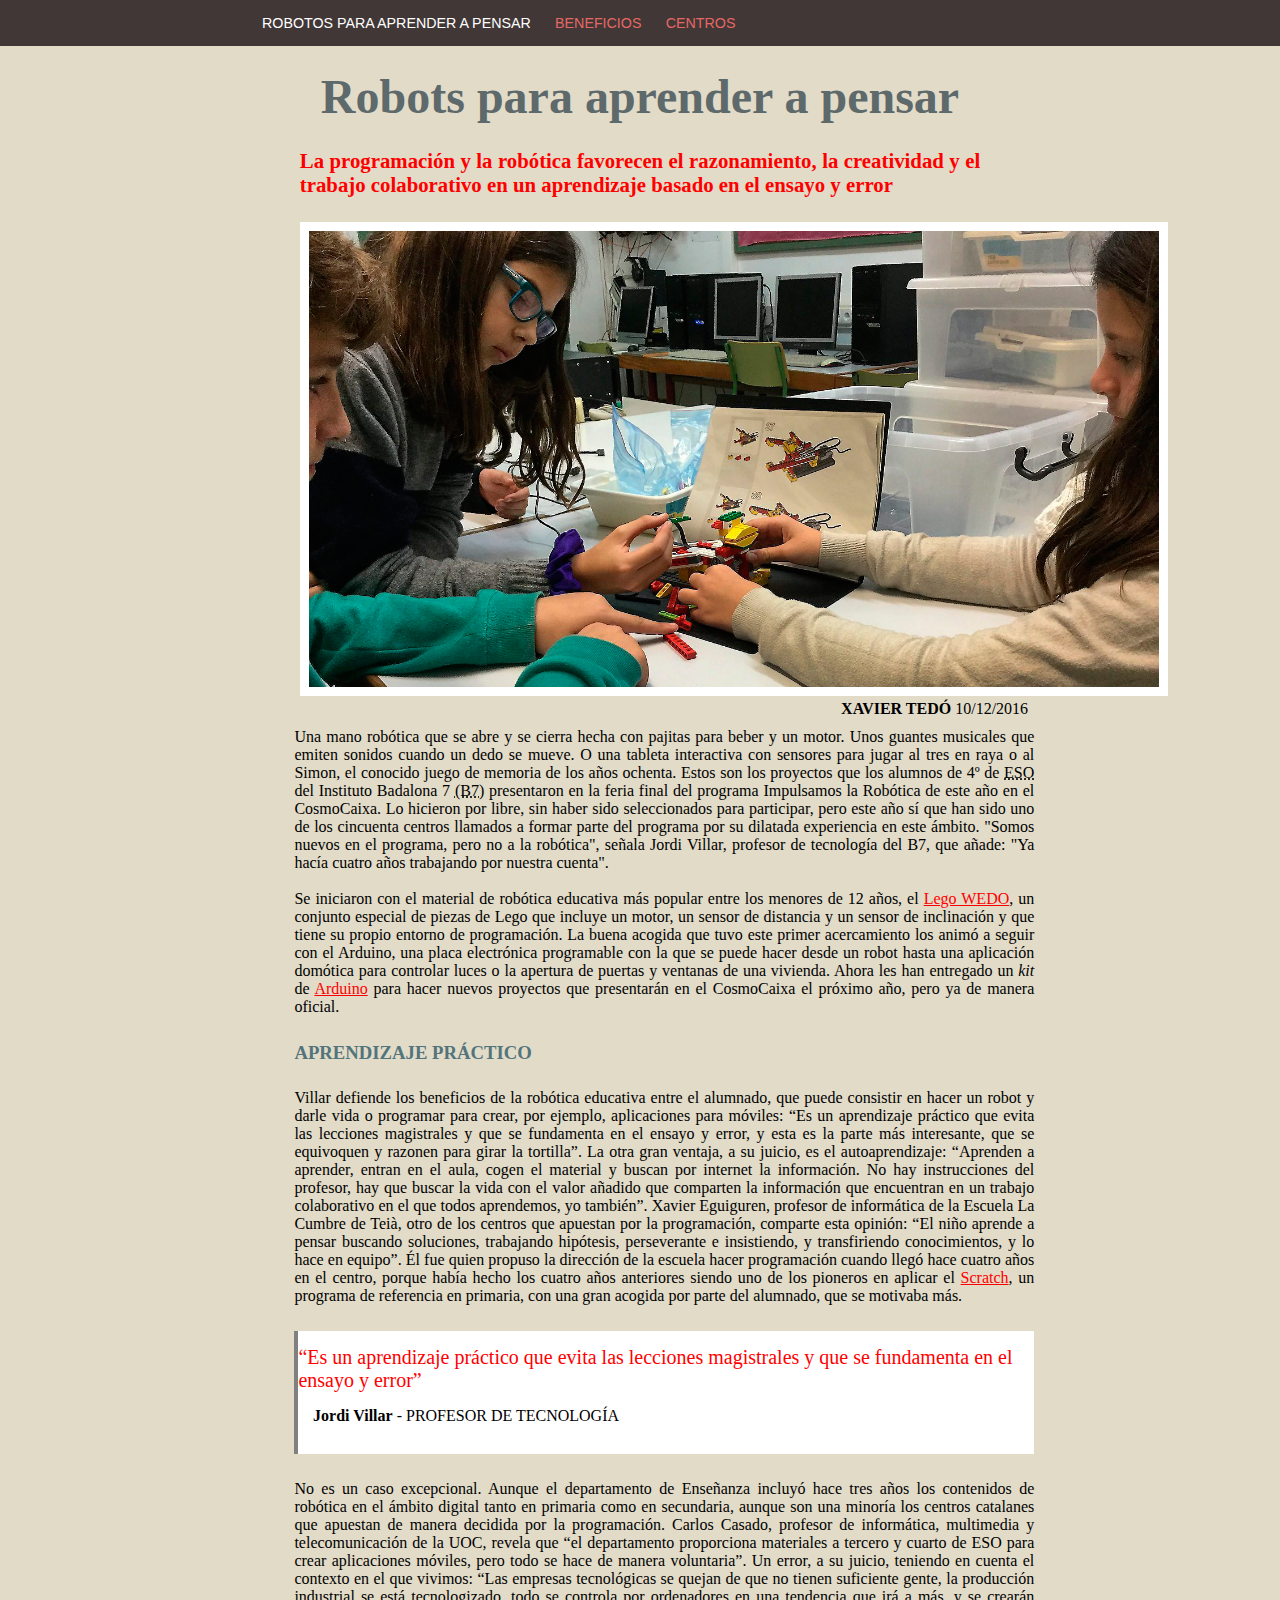
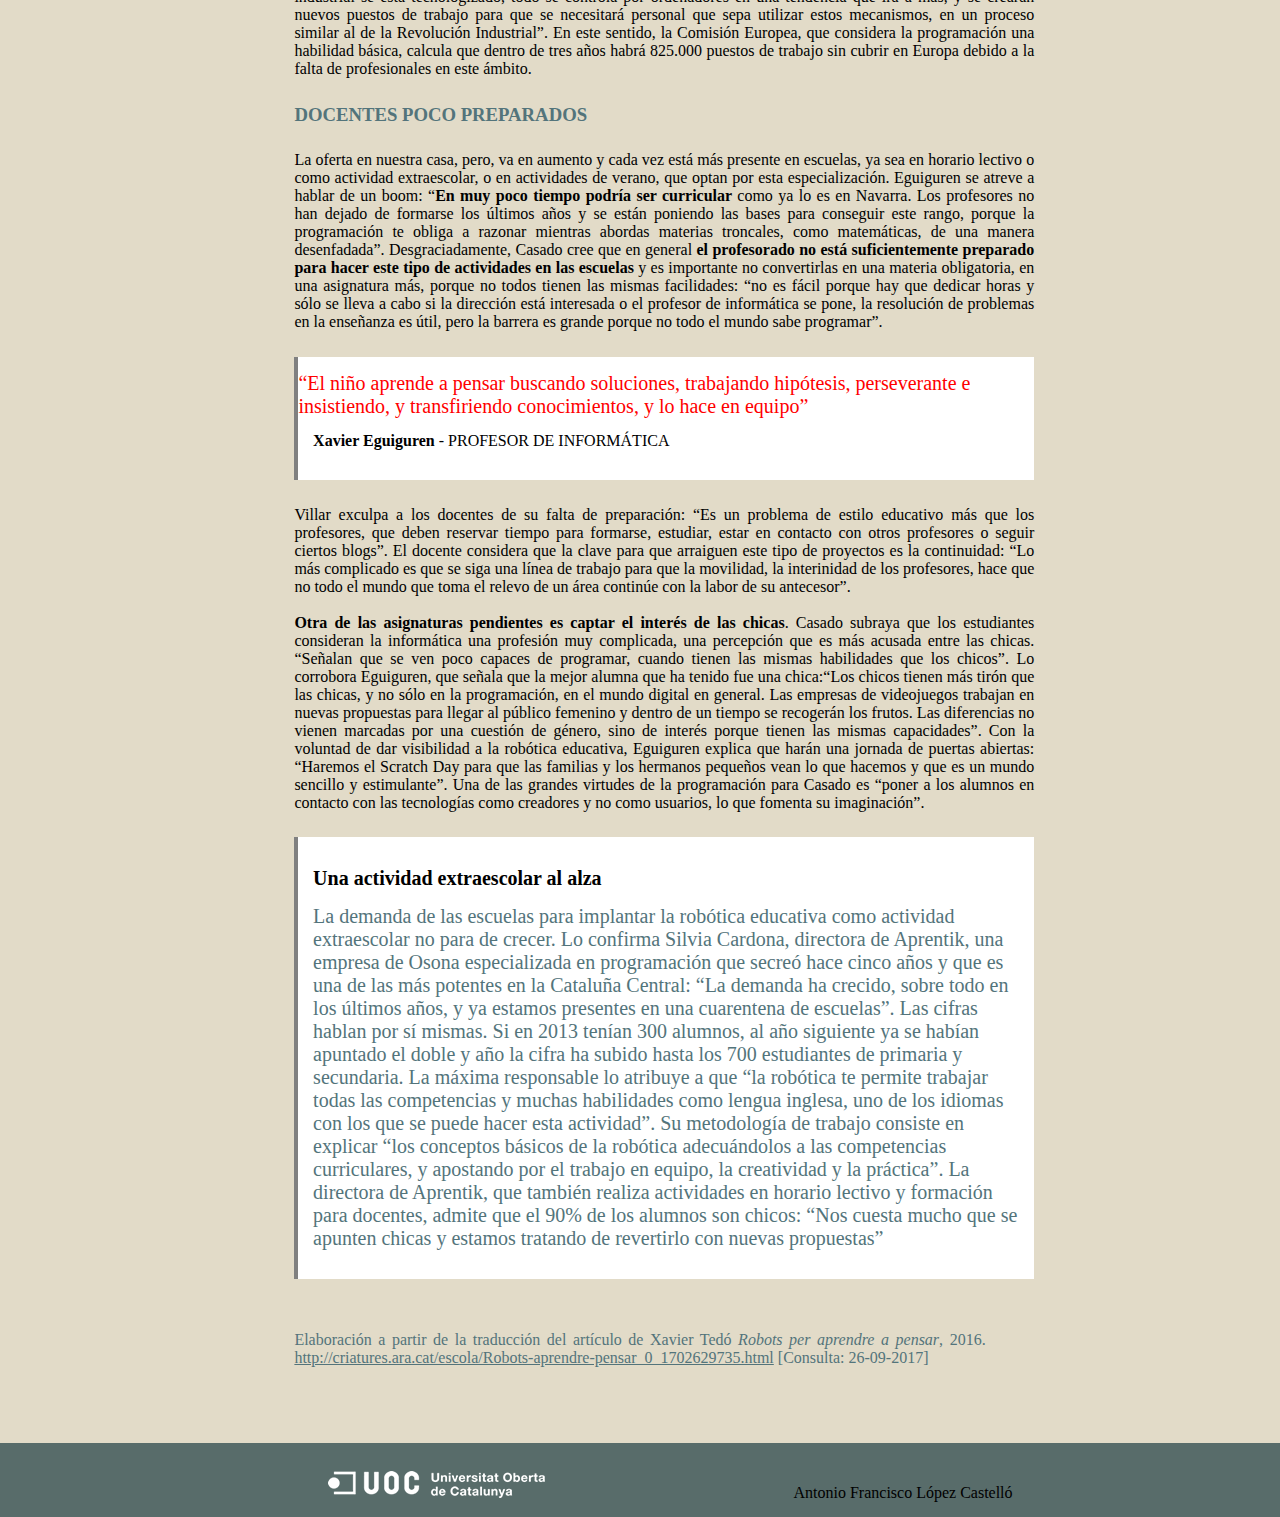
<file: index.html>
<!DOCTYPE html>

<html lang="es-ES">
	<head>
		<meta name="description" content="Ejercicio PEC">
		<meta name="author" content="Antonio Fco López Castelló">
		<meta name="viewport" content="width=device-width, initial-scale=1.0">
		<meta charset="utf-8">
		<link href="css/style.css" rel="stylesheet" type="text/css">
		<title>Robots para aprender a pensar</title>
	</head>
	<body>
		<header>
				<nav>
					<ul>
						<li class="in"><a href="index.html" title="Pagina principal">ROBOTOS PARA APRENDER A PENSAR</a></li>
						<li><a href="beneficios.html" title="Beneficios">BENEFICIOS</a></li>
						<li><a href="centros.html" title="Centros">CENTROS</a></li>
					</ul>
				</nav>
		</header>
		<main>
			<article>
				<header>
					<h1>Robots para aprender a pensar</h1>
					<h2>La programación y la robótica favorecen el razonamiento, la creatividad y el trabajo colaborativo en un 
						aprendizaje basado en el ensayo y error</h2>
					<figure>
						<img src= "img/imagen-articulo.png" alt="Niños jugando con lego"/>
					</figure>
					<p><strong>XAVIER TEDÓ </strong><time datetime="2016-12-10">10/12/2016</time></p>
				</header>
				<section>
					<p>Una mano robótica que se abre y se cierra hecha con pajitas para beber y un motor. Unos guantes musicales 
						que emiten sonidos cuando un dedo se mueve. O una tableta interactiva con sensores para jugar al tres en raya
						o al Simon, el conocido juego de memoria de los años ochenta. Estos son los proyectos que los alumnos de 4º de <abbr title="Educación Secundaria Obligatoría">
						ESO</abbr> del Instituto Badalona 7 <abbr title="Badalona 7">(B7)</abbr> presentaron en la feria final del programa Impulsamos la Robótica de este año en el CosmoCaixa.
						Lo hicieron por libre, sin haber sido seleccionados para participar, pero este año sí que han sido uno de los cincuenta centros llamados a formar parte del programa por
						su dilatada experiencia en este ámbito. "Somos nuevos en el programa, pero no a la robótica", señala Jordi Villar, profesor de tecnología del B7, que añade: "Ya hacía cuatro
						años trabajando por nuestra cuenta".</p><br/>

					<p>Se iniciaron con el material de robótica educativa más popular entre los menores de 12 años, el
						<a href="https://education.lego.com/en-us/products/lego-education-wedo-construction-set/9580" title="Aprende con LEGO" target="_blank">
						Lego WEDO</a>, un conjunto especial de piezas de Lego que incluye un motor, un sensor de distancia y un
						sensor de inclinación y que tiene su propio entorno de programación. La buena acogida que tuvo este primer
						acercamiento los animó a seguir con el Arduino, una placa electrónica programable con la que se puede hacer
						desde un robot hasta una aplicación domótica para controlar luces o la apertura de puertas y ventanas de
						una vivienda. Ahora les han entregado un <i lang="en-EN">kit</i> de <a href="https://www.arduino.cc/" title="Pagina Arduino" target="_blank">
						Arduino</a> para hacer nuevos proyectos que presentarán en el CosmoCaixa el próximo año, pero ya de manera oficial.</p>
				</section>
				<section>
					<h3>APRENDIZAJE PRÁCTICO</h3>
					<p>Villar defiende los beneficios de la robótica educativa entre el alumnado, que puede consistir en hacer un robot y darle vida o programar
						para crear, por ejemplo, aplicaciones para móviles: <q>Es un aprendizaje práctico que evita las lecciones magistrales y que se fundamenta
						en el ensayo y error, y esta es la parte más interesante, que se equivoquen y razonen para girar la tortilla</q>. La otra gran ventaja, a su 
						juicio, es el autoaprendizaje: <q>Aprenden a aprender, entran en el aula, cogen el material y buscan por internet la información. No hay
						instrucciones del profesor, hay que buscar la vida con el valor añadido que comparten la información que encuentran en un trabajo colaborativo
						en el que todos aprendemos, yo también</q>. Xavier Eguiguren, profesor de informática de la Escuela La Cumbre de Teià, otro de los centros que 
						apuestan por la programación, comparte esta opinión: <q>El niño aprende a pensar buscando soluciones, trabajando hipótesis, perseverante e insistiendo,
						y transfiriendo conocimientos, y lo hace en equipo</q>. Él fue quien propuso la dirección de la escuela hacer programación cuando llegó hace cuatro años
						en el centro, porque había hecho los cuatro años anteriores siendo uno de los pioneros en aplicar el <a href="https://scratch.mit.edu/" title="Pagina de Scratch" target="_blank">
						Scratch</a>, un programa de referencia en primaria, con una gran acogida por parte del alumnado, que se motivaba más.</p>

					<blockquote>
						<q>Es un aprendizaje práctico que evita las lecciones magistrales y que se fundamenta en el ensayo y error</q>
						<p><strong>Jordi Villar</strong> - PROFESOR DE TECNOLOGÍA</p>
					</blockquote>

					<p>No es un caso excepcional. Aunque el departamento de Enseñanza incluyó hace tres años los contenidos de robótica en el ámbito digital tanto en primaria como
						en secundaria, aunque son una minoría los centros catalanes que apuestan de manera decidida por la programación. Carlos Casado, profesor de informática,
						multimedia y telecomunicación de la UOC, revela que <q>el departamento proporciona materiales a tercero y cuarto de ESO para crear aplicaciones móviles, 
						pero todo se hace de manera voluntaria</q>. Un error, a su juicio, teniendo en cuenta el contexto en el que vivimos: <q>Las empresas tecnológicas se quejan
						de que no tienen suficiente gente, la producción industrial se está tecnologizado, todo se controla por ordenadores en una tendencia que irá a más, y se crearán
						nuevos puestos de trabajo para que se necesitará personal que sepa utilizar estos mecanismos, en un proceso similar al de la Revolución Industrial</q>. En este
						sentido, la Comisión Europea, que considera la programación una habilidad básica, calcula que dentro de tres años habrá 825.000 puestos de trabajo sin cubrir en
						Europa debido a la falta de profesionales en este ámbito.</p>
				</section>
				<section> 
					<h3>DOCENTES POCO PREPARADOS</h3>
					<p>La oferta en nuestra casa, pero, va en aumento y cada vez está más presente en escuelas, ya sea en horario lectivo o como actividad extraescolar, o en actividades
						de verano, que optan por esta especialización. Eguiguren se atreve a hablar de un boom: <q><strong>En muy poco tiempo podría ser curricular </strong>como ya lo es
						en Navarra. Los profesores no han dejado de formarse los últimos años y se están poniendo las bases para conseguir este rango, porque la programación te obliga a
						razonar mientras abordas materias troncales, como matemáticas, de una manera desenfadada</q>. Desgraciadamente, Casado cree que en general <strong>el profesorado
						no está suficientemente preparado para hacer este tipo de actividades en las escuelas</strong> y es importante no convertirlas en una materia obligatoria, en una 
						asignatura más, porque no todos tienen las mismas facilidades: <q>no es fácil porque hay que dedicar horas y sólo se lleva a cabo si la dirección está interesada
						o el profesor de informática se pone, la resolución de problemas en la enseñanza es útil, pero la barrera es grande porque no todo el mundo sabe programar</q>.</p>
						
					<blockquote>
						<q>El niño aprende a pensar buscando soluciones, trabajando hipótesis, perseverante e insistiendo, y transfiriendo conocimientos, y lo hace en equipo</q>
						<p><strong>Xavier Eguiguren</strong> - PROFESOR DE INFORMÁTICA</p>
					</blockquote>

					<p>Villar exculpa a los docentes de su falta de preparación: <q>Es un problema de estilo educativo más que los profesores, que deben reservar tiempo para formarse, 
						estudiar, estar en contacto con otros profesores o seguir ciertos blogs</q>. El docente considera que la clave para que arraiguen este tipo de proyectos es la
						continuidad: <q>Lo más complicado es que se siga una línea de trabajo para que la movilidad, la interinidad de los profesores, hace que no todo el mundo que toma
						el relevo de un área continúe con la labor de su antecesor</q>.<p><br/>

					<p><strong>Otra de las asignaturas pendientes es captar el interés de las chicas</strong>. Casado subraya que los estudiantes consideran la informática una profesión
						muy complicada, una percepción que es más acusada entre las chicas. <q>Señalan que se ven poco capaces de programar, cuando tienen las mismas habilidades que los
						chicos</q>. Lo corrobora Eguiguren, que señala que la mejor alumna que ha tenido fue una chica:<q>Los chicos tienen más tirón que las chicas, y no sólo en la
						programación, en el mundo digital en general. Las empresas de videojuegos trabajan en nuevas propuestas para llegar al público femenino y dentro de un tiempo se
						recogerán los frutos. Las diferencias no vienen marcadas por una cuestión de género, sino de interés porque tienen las mismas capacidades</q>. Con la voluntad de 
						dar visibilidad a la robótica educativa, Eguiguren explica que harán una jornada de puertas abiertas: <q>Haremos el Scratch Day para que las familias y los hermanos
						pequeños vean lo que hacemos y que es un mundo sencillo y estimulante</q>. Una de las grandes virtudes de la programación para Casado es <q>poner a los alumnos en 
						contacto con las tecnologías como creadores y no como usuarios, lo que fomenta su imaginación</q>.</p>
				</section>
				<aside>
					<blockquote>
					<h4>Una actividad extraescolar al alza</h4>

						<p>La demanda de las escuelas para implantar la robótica educativa como actividad extraescolar no para de crecer. Lo confirma Silvia Cardona, directora de Aprentik,
							una empresa de Osona especializada en programación que secreó hace cinco años y que es una de las más potentes en la Cataluña Central: <q>La demanda ha crecido, 
							sobre todo en los últimos años, y ya estamos presentes en una cuarentena de escuelas</q>. Las cifras hablan por sí mismas. Si en <time datetime="2013">2013</time>
							tenían 300 alumnos, al año siguiente ya se habían apuntado el doble y año la cifra ha subido hasta los 700 estudiantes de primaria y secundaria. La máxima responsable 
							lo atribuye a que <q>la robótica te permite trabajar todas las competencias y muchas habilidades como lengua inglesa, uno de los idiomas con los que se puede hacer 
							esta actividad</q>. Su metodología de trabajo consiste en explicar <q>los conceptos básicos de la robótica adecuándolos a las competencias curriculares, y apostando 
							por el trabajo en equipo, la creatividad y la práctica</q>. La directora de Aprentik, que también realiza actividades en horario lectivo y formación para docentes, 
							admite que el 90% de los alumnos son chicos: <q>Nos cuesta mucho que se apunten chicas y estamos tratando de revertirlo con nuevas propuestas</q></p>
					</blockquote>
				</aside>
			</article>
			<p class="Fin">Elaboración a partir de la traducción del artículo de Xavier Tedó <cite>Robots per aprendre a pensar</cite>, <time datetime="2016">2016</time>.
			<a href="http://criatures.ara.cat/escola/Robots-aprendre-pensar_0_1702629735.html" title="Pagina Criatures" target="_blank">http://criatures.ara.cat/escola/Robots-aprendre-pensar_0_1702629735.html</a>
			[Consulta: <time datetime="2017-09-26">26-09-2017</time>]</p>
		</main>
	</body>
	<footer>
			<p><img src="img/logo-uoc.png" alt="Logo Universitat Oberta de Catalunya"></p>
			<p>Antonio Francisco López Castelló</p>
	</footer>	
</html>
</file>
<file: css/style.css>
*{
	margin: 0;
	padding: 0;
}
body {
    background-color: #e2dbc8;
}
header {
    background-color: #413736;
    padding: 10px;
}
header nav ul {
	font-family: Arial, Helvetica, sans-serif;
	font-size: 0.75em;
	padding: 5px;
	padding-left: 20%;
}
header nav ul li {
	list-style-type: none;
	display: inline-block;
	font-size: 1.1875em; /*19px / 16px */
	margin-right: 1.473684211em;
}
header nav ul li a {
	text-decoration: none;
	color: #e66864;
}
header nav ul li.in a {
	color: #fff;
}
main h2 {
    margin: 2% 19.2% 2% 23%;
    color: #53747b;
}
main ul {
    text-align: justify;
    margin: 2% 23%;
}
main ul li {
    list-style-type: none;
}
main ul ol {
    margin: 0% 5%;
}
i.fa-expand-alt {
    color: red;
}
i.fa-cube {
    color: blue;
}
i.fa-thumbs-up {
    color: deeppink;
}
i.fa-microchip {
    color: blueviolet;
}
article header {
    background-color: #e2dbc8;
}
h1 {
    margin-top: 10%;
    color: #5e696b;
    font-size: 3em;
    margin: 1%;
    text-align: center;
}
article h2 {
    color: red;
    padding: 0% 23%;
    font-size: 1.30em;
    margin: 2% 0%;
    text-align: justify;
}
article figure img{
    border:white 9px solid;
    width: 850px;
    margin-left: 23%;
}
article header p {
    text-align: right;
    margin-right: 19.2%;
}
article section h3 {
    margin: 2% 23%;
    color: #53747b;
}
article a {
    color: red;
}
article section p {
    text-align: justify;
    padding: 0% 19.2% 0% 23%;
}
section blockquote {
    padding: 15px 0px;
    margin: 2% 19.2% 2% 23%;
    color: red;
    background-color: white;
    border-left: 4px solid grey;
    font-size: 20px;
    text-align: left;
  }
section blockquote p {
    color: black;
    text-align: left;
    margin: 2% 2%;
    padding: 0px;
    font-size: 16px;
}
aside blockquote {
    padding: 15px 0px;
    margin: 2% 19.2% 2% 23%;
    color: #53747b;
    background-color: white;
    border-left: 4px solid grey;
    font-size: 20px;
    text-align: left;
}
aside blockquote h4 {
    color: black;
    margin: 2% 2%;
}
aside blockquote p {
    margin: 2% 2%;
}
main p.Fin{
    text-align: justify;
    padding: 2% 23%;
    color: #53747b;
}
main p.Fin a {
    color: #53747b;
}
dl dt {
    margin: 2% 19.2% 2% 23%;
    color: red;
    font-weight: bold;
    font-size: 20px;
}
dl dd {
    text-align: justify;
    margin: 1% 19.2% 0% 23%;
}
dl dd p {
    color: #53747b;
}
dl dt a {
    color: #ffffff;
    background-color: #e66864;
    border-radius: 7px;
    border: 2px solid #e66864;
    float: right;
    padding: 8px;
    font-weight: 200;
    font-size: 16px;
}
footer {
    margin-top: 4%;
    background-color: #586c6a;
    padding: 15px 15px;
}
footer img {
    margin-top: 1%;
    margin-left: 25%;
}
footer p {
    display: inline;
    text-align: right;
    margin-right: 19.2%;
}
</file>
